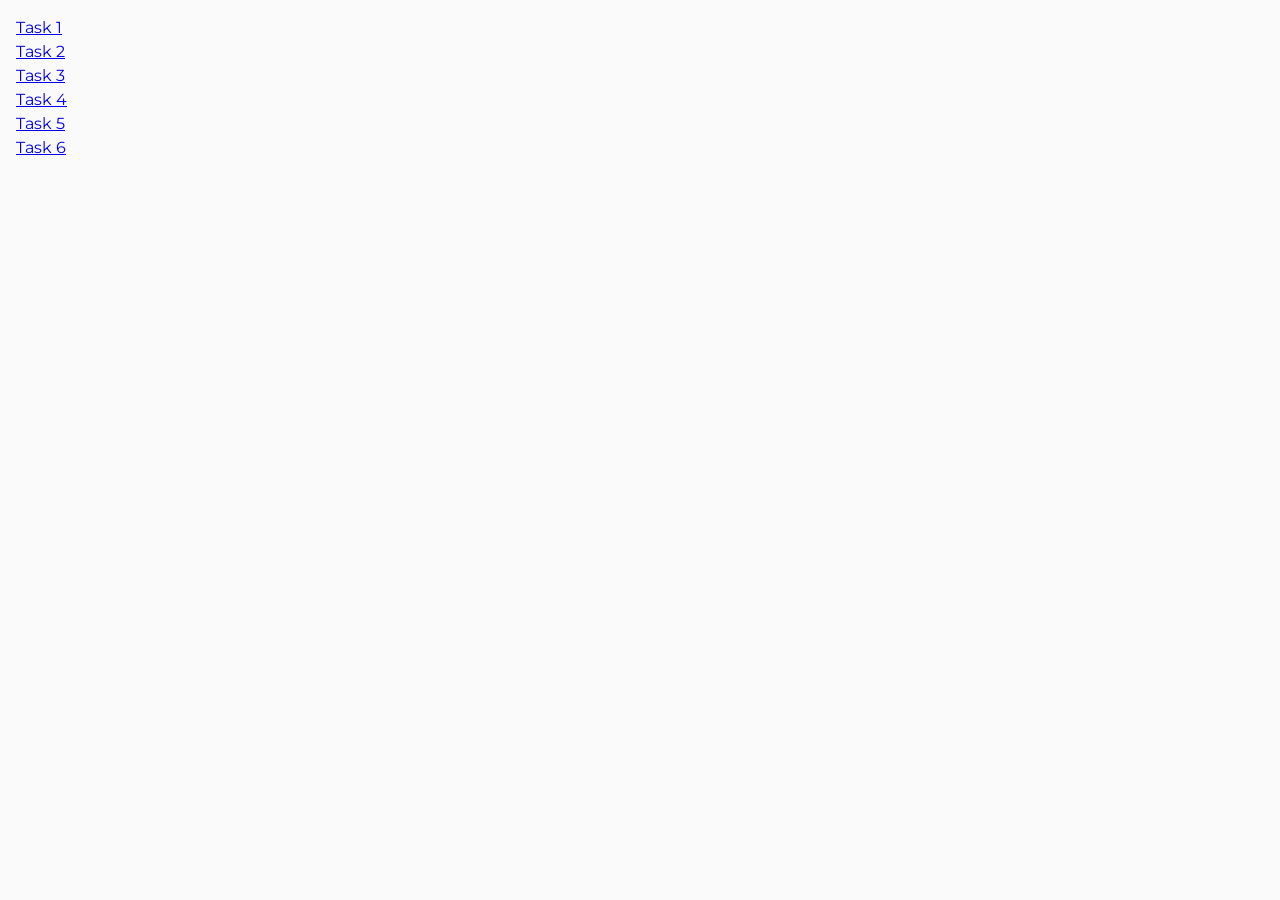
<file: index.html>
<!DOCTYPE html>
<html lang="en">
  <head>
    <meta charset="UTF-8" />
    <meta http-equiv="X-UA-Compatible" content="IE=edge" />
    <meta name="viewport" content="width=device-width, initial-scale=1.0" />
    <title>Homework 7</title>
    <link rel="preconnect" href="https://fonts.googleapis.com" />
    <link rel="preconnect" href="https://fonts.gstatic.com" crossorigin />
    <link
      href="https://fonts.googleapis.com/css2?family=Montserrat:ital,wght@0,100..900;1,100..900&display=swap"
      rel="stylesheet"
    />
    <link rel="stylesheet" href="./css/common.css" />
  </head>
  <body>
    <ul>
      <li><a href="./task-1.html">Task 1</a></li>
      <li><a href="./task-2.html">Task 2</a></li>
      <li><a href="./task-3.html">Task 3</a></li>
      <li><a href="./task-4.html">Task 4</a></li>
      <li><a href="./task-5.html">Task 5</a></li>
      <li><a href="./task-6.html">Task 6</a></li>
    </ul>
  </body>
</html>
</file>
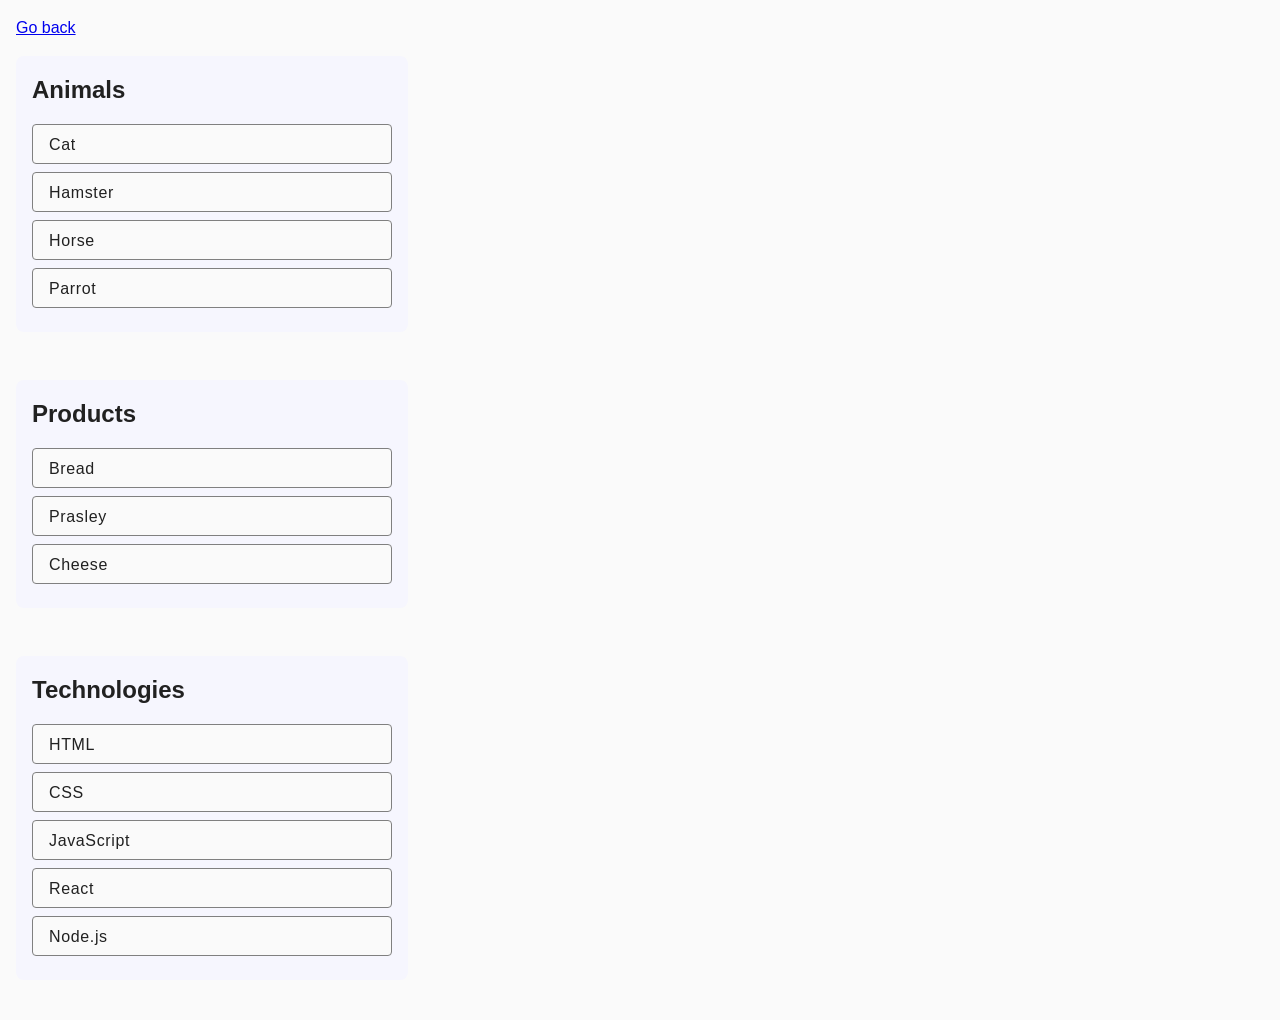
<file: task-1.html>
<!DOCTYPE html>
<html lang="en">
  <head>
    <meta charset="UTF-8" />
    <meta http-equiv="X-UA-Compatible" content="IE=edge" />
    <meta name="viewport" content="width=device-width, initial-scale=1.0" />
    <title>Task 1</title>
    <link rel="stylesheet" href="./css/common.css" />
    <link rel="stylesheet" href="./css/task-1.css" />
  </head>
  <body>
    <p><a href="./index.html">Go back</a></p>

    <ul id="categories">
      <li class="item">
        <h2 class="categories-title">Animals</h2>

        <ul class="sub-category-list">
          <li>Cat</li>
          <li>Hamster</li>
          <li>Horse</li>
          <li>Parrot</li>
        </ul>
      </li>
      <li class="item">
        <h2 class="categories-title">Products</h2>

        <ul class="sub-category-list">
          <li>Bread</li>
          <li>Prasley</li>
          <li>Cheese</li>
        </ul>
      </li>
      <li class="item">
        <h2 class="categories-title">Technologies</h2>

        <ul class="sub-category-list">
          <li>HTML</li>
          <li>CSS</li>
          <li>JavaScript</li>
          <li>React</li>
          <li>Node.js</li>
        </ul>
      </li>
    </ul>

    <script src="./js/task-1.js" type="module"></script>
  </body>
</html>
</file>
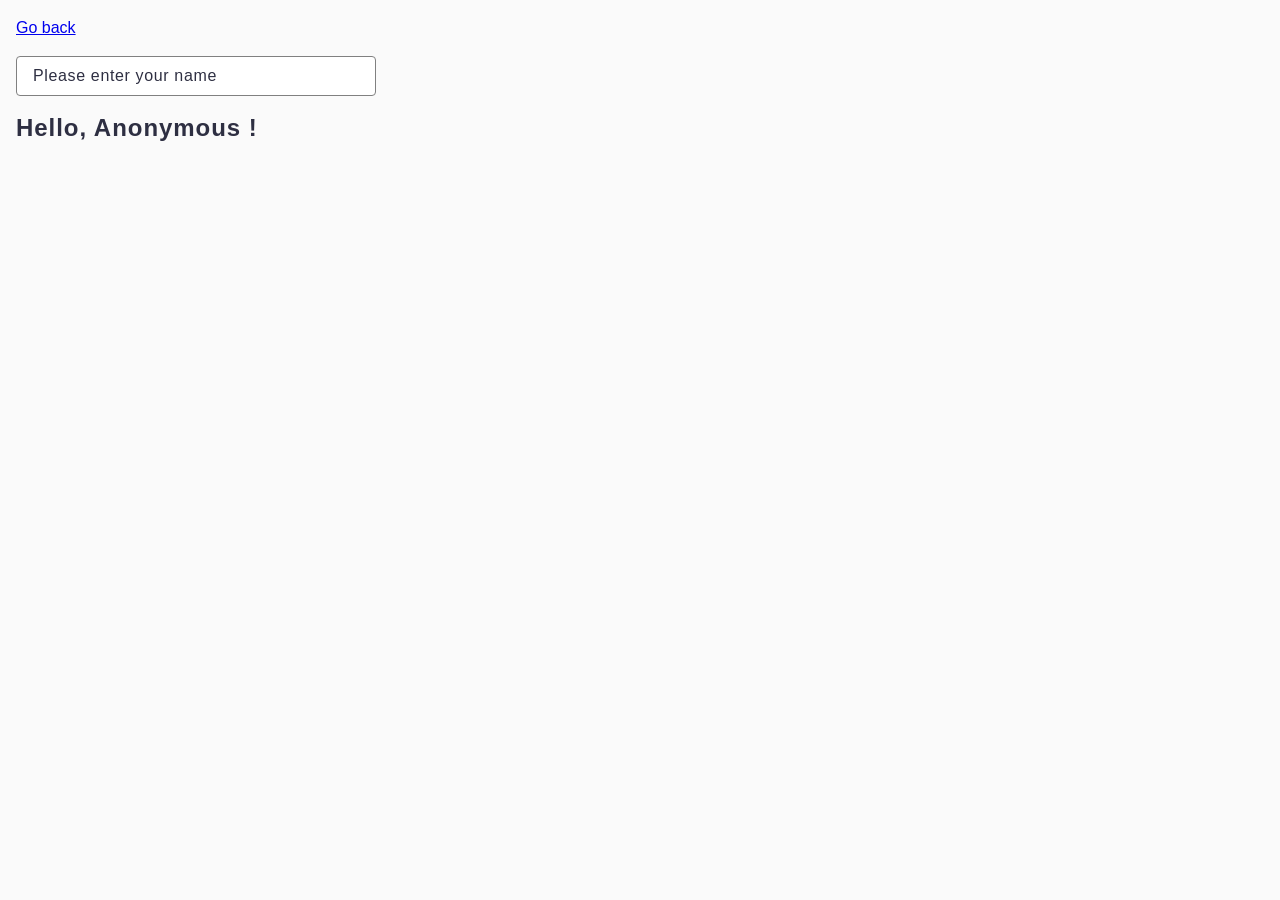
<file: task-3.html>
<!DOCTYPE html>
<html lang="en">
  <head>
    <meta charset="UTF-8" />
    <meta http-equiv="X-UA-Compatible" content="IE=edge" />
    <meta name="viewport" content="width=device-width, initial-scale=1.0" />
    <title>Task 3</title>
    <link rel="stylesheet" href="./css/common.css" />
    <link rel="stylesheet" href="./css/task-3.css" />
  </head>
  <body>
    <p><a href="./index.html">Go back</a></p>

    <input type="text" id="name-input" placeholder="Please enter your name" />
    <h1 class="title">
      Hello,
      <span id="name-output">Anonymous</span>
      !
    </h1>

    <script src="./js/task-3.js" type="module"></script>
  </body>
</html>
</file>
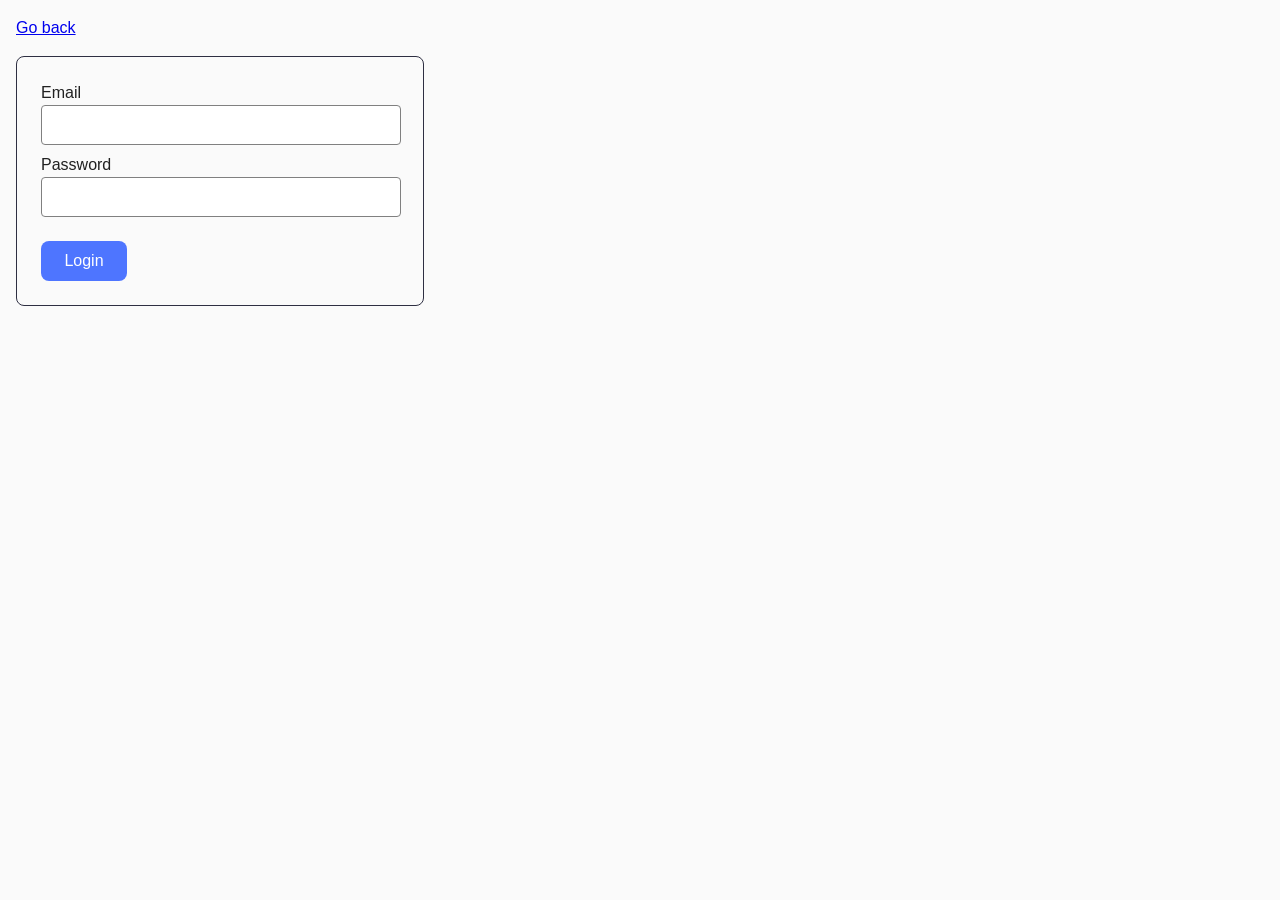
<file: task-4.html>
<!DOCTYPE html>
<html lang="en">
  <head>
    <meta charset="UTF-8" />
    <meta http-equiv="X-UA-Compatible" content="IE=edge" />
    <meta name="viewport" content="width=device-width, initial-scale=1.0" />
    <title>Task 4</title>
    <link rel="stylesheet" href="./css/common.css" />
    <link rel="stylesheet" href="./css/task-4.css" />
  </head>
  <body>
    <p><a href="./index.html">Go back</a></p>

    <form class="login-form">
      <label>
        Email
        <input type="email" name="email" />
      </label>
      <label>
        Password
        <input type="password" name="password" />
      </label>
      <button type="submit">Login</button>
    </form>

    <script src="./js/task-4.js" type="module"></script>
  </body>
</html>
</file>
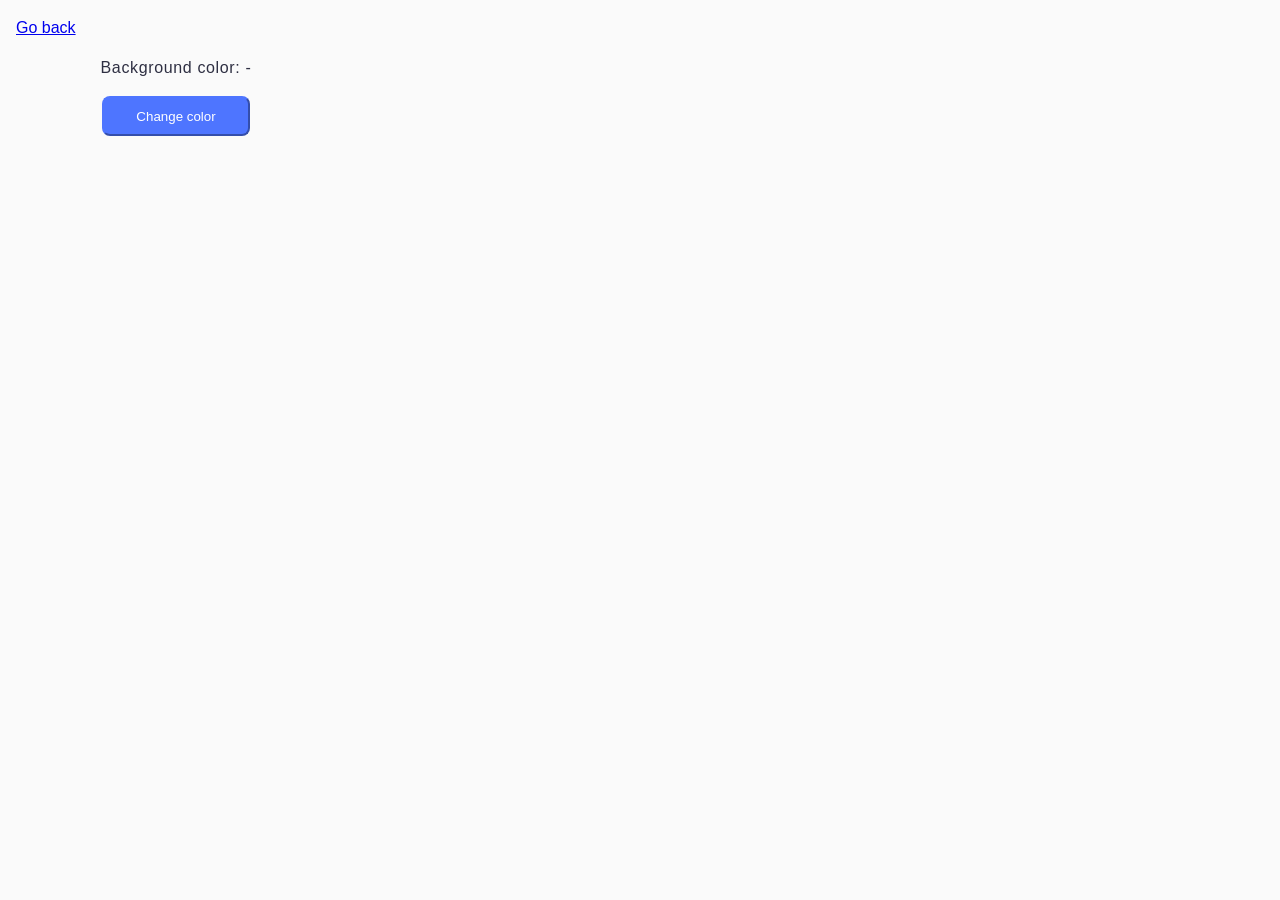
<file: task-5.html>
<!DOCTYPE html>
<html lang="en">
  <head>
    <meta charset="UTF-8" />
    <meta http-equiv="X-UA-Compatible" content="IE=edge" />
    <meta name="viewport" content="width=device-width, initial-scale=1.0" />
    <title>Task 5</title>
    <link rel="stylesheet" href="./css/common.css" />
    <link rel="stylesheet" href="./css/task-5.css" />
  </head>
  <body>
    <p><a href="./index.html">Go back</a></p>

    <div class="widget">
      <p>
        Background color:
        <span class="color">-</span>
      </p>
      <button type="button" class="change-color">Change color</button>
    </div>

    <script src="./js/task-5.js" type="module"></script>
  </body>
</html>
</file>
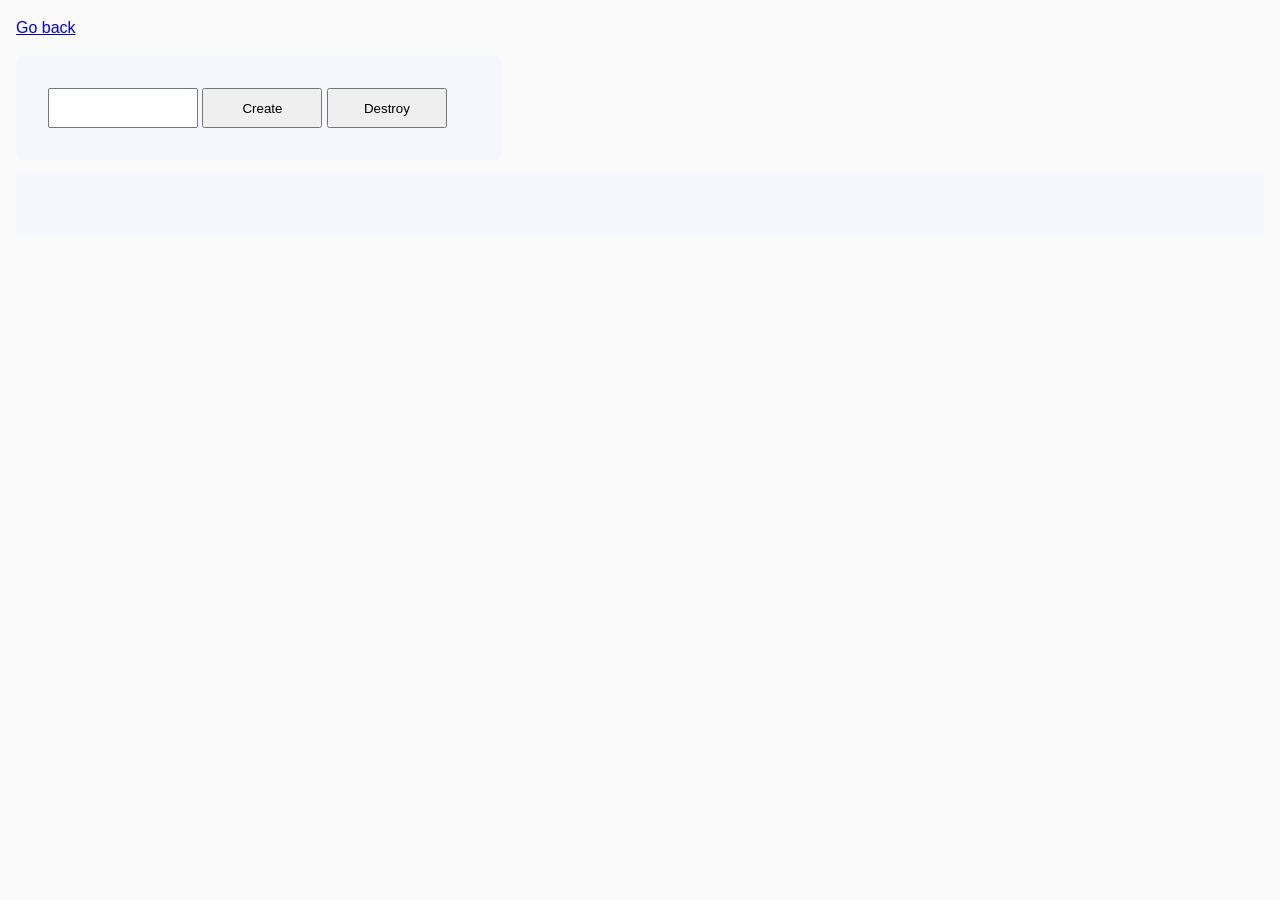
<file: task-6.html>
<!DOCTYPE html>
<html lang="en">
  <head>
    <meta charset="UTF-8" />
    <meta http-equiv="X-UA-Compatible" content="IE=edge" />
    <meta name="viewport" content="width=device-width, initial-scale=1.0" />
    <title>Task 6</title>
    <link rel="stylesheet" href="./css/common.css" />
    <link rel="stylesheet" href="./css/task-6.css" />
  </head>
  <body>
    <p><a href="./index.html">Go back</a></p>

    <div id="controls">
      <input type="number" min="1" max="100" step="1" />
      <button type="button" data-create>Create</button>
      <button type="button" data-destroy>Destroy</button>
    </div>

    <div id="boxes"></div>

    <script src="./js/task-6.js" type="module"></script>
  </body>
</html>
</file>
<file: css/common.css>
:root{
--font-family: "Montserrat", sans-serif;
--border-color: #808080;
--primary-background:#fafafa;
}


* {
  box-sizing: border-box;
}

body {
  margin: 16px;
  font-family: var(--font-family);
  -webkit-font-smoothing: antialiased;
  -moz-osx-font-smoothing: grayscale;
  background-color: var(--primary-background);
  color: #212121;
  line-height: 1.5;
}

ul{
  padding-left: 0;
}

li{
  list-style: none;
}

img{
  display: block;
  width: 100%;
  height: auto;
}

h1, h2, h3, h4, h5, h6 {
  margin: 0;
}
</file>
<file: css/task-1.css>
#categories {
  max-width: 392px;
  display: flex;
  flex-direction: column;
  gap: 24px;
}

#categories .item {
  width: 100%;
  background-color: #f6f6fe;
  padding: 16px;
  border-radius: 8px;
  margin-bottom: 24px;
}

.categories-title {
  margin: 0 0 16px 0;
}

.sub-category-list li {
  border: 1px solid var(--border-color);
  background-color: var(--primary-background);
  border-radius: 4px;
  width: 100%;
  height: 40px;
  font-size: 16px;
  letter-spacing: 0.04em;
  padding: 8px 16px;
  margin-bottom: 8px;
  cursor: pointer;
}
</file>
<file: css/task-3.css>
#name-input{
    border: 1px solid var(--border-color);
border-radius: 4px;
width: 360px;
height: 40px;
padding: 8px 16px;
margin-bottom: 16px;
}

#name-input::placeholder{
    font-weight: 400;
font-size: 16px;
line-height: 150%;
letter-spacing: 0.04em;
color: #2e2f42;
}

.title{
    font-family: var(--font-family);
font-weight: 600;
font-size: 24px;
line-height: 133%;
letter-spacing: 0.04em;
color: #2e2f42;
}
</file>
<file: css/task-4.css>
.login-form {
  display: flex;
  flex-direction: column;
  border: 1px solid #2e2f42;
  border-radius: 8px;
  padding: 24px;
  width: 408px;
  gap: 8px;
}

.login-form label {
  display: flex;
  flex-direction: column;
}

.login-form input{
border: 1px solid var(--border-color);
border-radius: 4px;
width: 360px;
height: 40px;
}

.login-form button {
margin-top: 16px;
border-radius: 8px;
padding: 8px 16px;
width: 86px;
height: 40px;
background-color:  #4e75ff;
border: none;
color: white;
font-weight: 500;
font-size: 16px;
}
</file>
<file: css/task-5.css>
.widget {
  width: 320px;
  text-align: center;
  font-family: var(--font-family);
  line-height: 150%;
  letter-spacing: 0.04em;
  color: #2e2f42;
}

.widget button {
  border-radius: 8px;
  padding: 8px 16px;
  width: 148px;
  height: 40px;
  background-color: #4e75ff;
  color: white;
  border-color: #4e75ff;
  cursor: pointer;
}
</file>
<file: css/task-6.css>
#controls{
width: 486px;
padding: 32px;
background-color: #f6f6fe;
border-radius: 8px;
margin-bottom: 12px;
}

#boxes{
    padding: 32px;
background-color: #f6f6fe;
    display: flex;
    flex-wrap: wrap;
    gap: 44px;
}

#controls button{
    width: 120px;
    height: 40px;
}

#controls input{
    width: 150px;
    height: 40px;
}
</file>
